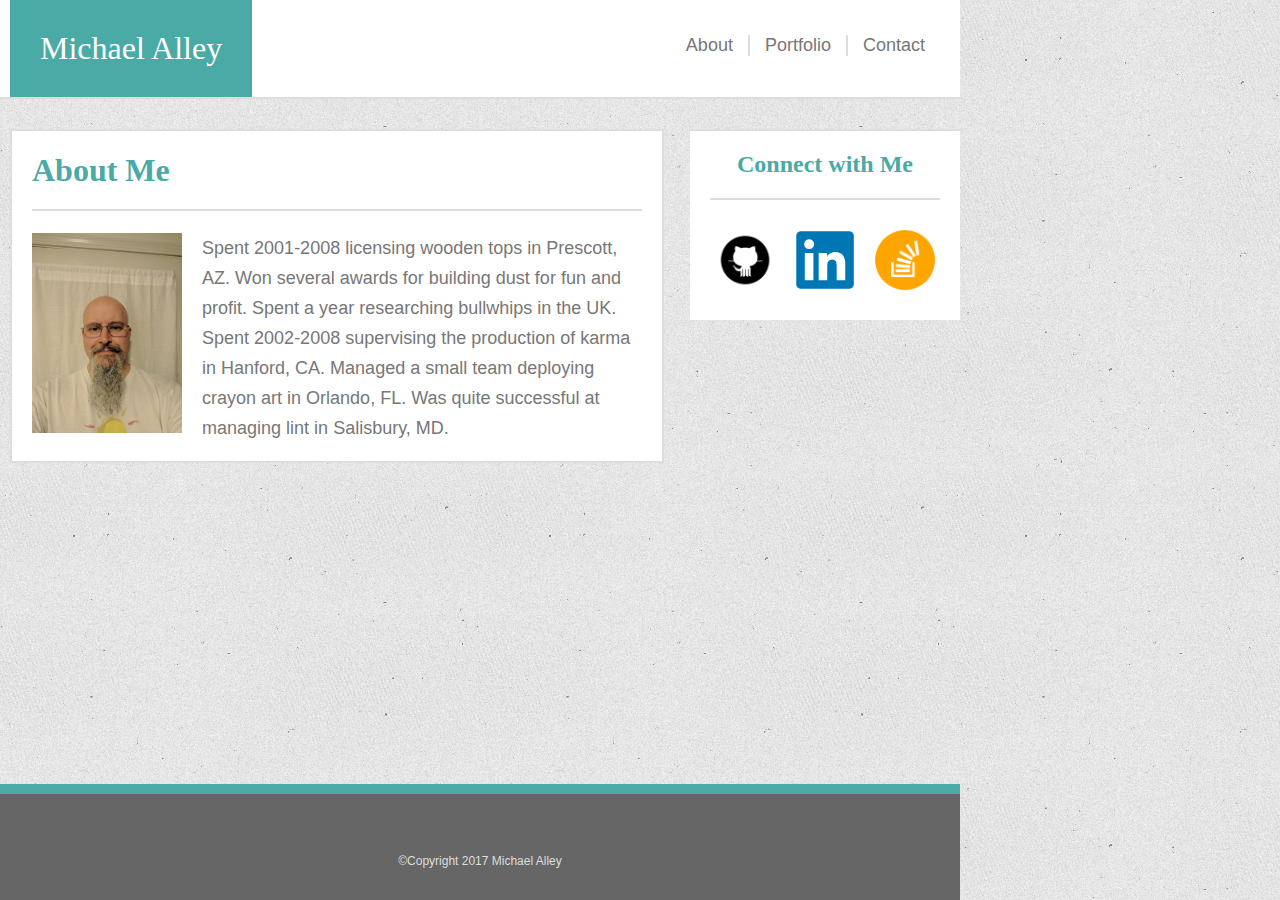
<file: index.html>
<!DOCTYPE html>
<html>

<head>
    <title>Portfolio Index</title>
    <meta name="viewport" content="width=device-width, initial-scale=1.0">
    <link rel="stylesheet" type="text/css" href="assets/css/style.css">
</head>

<body class="Site">
    <div class="content">
        <header class="header">
            <div class="clear">
                <big>Michael Alley</big>
                <a href="contact.html" class="links" id="contact">Contact</a>
                <a href="portfolio.html" class="links" id="portfolio">Portfolio</a>
                <a href="index.html" class="links" id="About">About</a>
            </div>
        </header>
        <div class="clear">
            <section id="main">
                <h1>About Me</h1>
                <div class="clear">
                    <img src="./assets/images/Profile.jpg" alt="profile pic" id="profile-pic" />
                    <p id="bio">Spent 2001-2008 licensing wooden tops in Prescott, AZ. Won several awards for building dust for fun and profit. Spent a year researching bullwhips in the UK. Spent 2002-2008 supervising the production of karma in Hanford, CA. Managed a small team deploying crayon art in Orlando, FL. Was quite successful at managing lint in Salisbury, MD.</p>
                </div>
            </section>
            <section id="connect">
                <h2>Connect with Me</h2>
                <div class='clear'>
                    <!-- 3 icons github, linkedIn,StackOverflow with links-->
                    <a href="https://github.com/malley73"><img src='./assets/images/github.png' alt="github" id="github" /></a>
                    <a href="https://www.linkedin.com/in/michael-alley-a0324047/"><img src='./assets/images/linkedIn.png' alt="LinkedIn" id="linkedIn" /></a>
                    <a href="https://stackexchange.com/users/11053587/mike-a"><img src='./assets/images/stackoverflow.png' alt="stackoverflow" id="stackoverflow" /></a>
                </div>
            </section>
        </div>
    </div>
    <footer class="footer">
        <p id="copyright">&copy;Copyright 2017 Michael Alley</p>
    </footer>
</body>

</html>
</file>
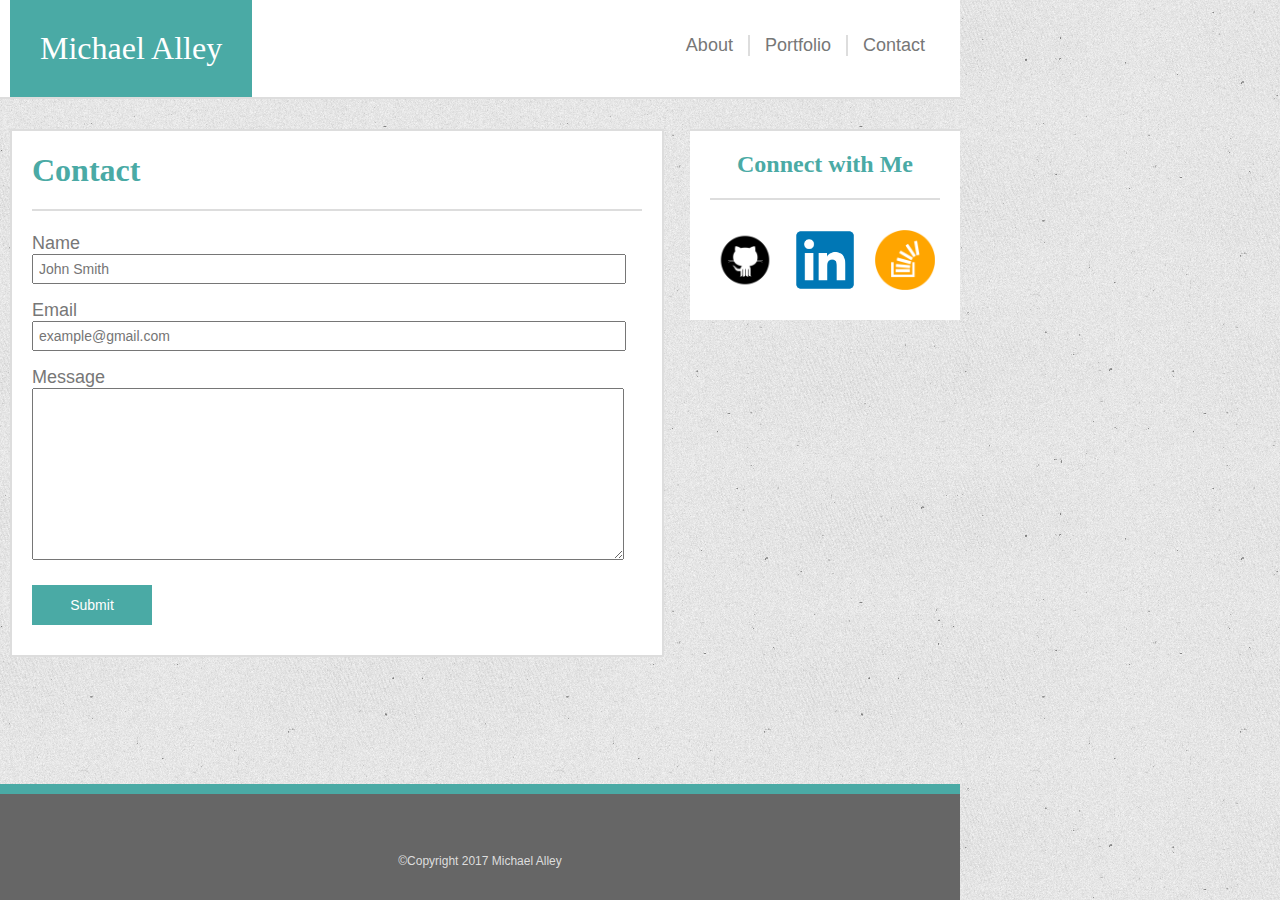
<file: contact.html>
<!DOCTYPE html>
<html>

<head>
    <title>Portfolio Contact</title>
    <meta name="viewport" content="width=device-width, initial-scale=1.0">
    <link rel="stylesheet" type="text/css" href="assets/css/style.css">
</head>

<body class="Site">
    <div class="content">
        <header class="header">
            <div class="clear">
                <big>Michael Alley</big>
                <a href="contact.html" class="links" id="contact">Contact</a>
                <a href="portfolio.html" class="links" id="portfolio">Portfolio</a>
                <a href="index.html" class="links" id="About">About</a>
            </div>
        </header>
        <div class="clear">
            <section id="main">
                <h1><b>Contact</b></h1>
                <div class="clear">
                    <form action="/action_page.php" class="contactform">
                        <label for="name">Name
                        </label>
                        <input type="text" name="name" placeholder="John Smith">
                    </form>
                    <p></p>
                    <form action="/action_page.php" class="contactform">
                        <label for="email">
                            Email
                        </label>
                        <input type="text" name="email" placeholder="example@gmail.com">
                    </form>
                    <p></p>
                    <form action="/action_page.php" class="contactform">
                        <label for="messager">
                            Message
                        </label>
                        <textarea rows="10" cols="50" name="comment" form="usrform"></textarea>
                    </form>
                    <form action="/action_page.php" id="submit">
                        <input type="submit" value="Submit">
                    </form>
                </div>
            </section>
            <section id="connect">
                <h2><b>Connect with Me</b></h2>
                <div class='clear'>
                    <!-- 3 icons github, linkedIn,StackOverflow with links-->
                    <a href="https://github.com/malley73">
                        <img src='./assets/images/github.png' alt="github" id="github" />
                    </a>
                    <a href="https://www.linkedin.com/in/michael-alley-a0324047/">
                        <img src='./assets/images/linkedIn.png' alt="LinkedIn" id="linkedIn" />
                    </a>
                    <a href="https://stackexchange.com/users/11053587/mike-a">
                        <img src='./assets/images/stackoverflow.png' alt="stackoverflow" id="stackoverflow" />
                    </a>
                </div>
            </section>
        </div>
        <div class="push"></div>
    </div>
    <footer class="footer">
        <p id="copyright">&copy;Copyright 2017 Michael Alley</p>
    </footer>
</body>

</html>
</file>
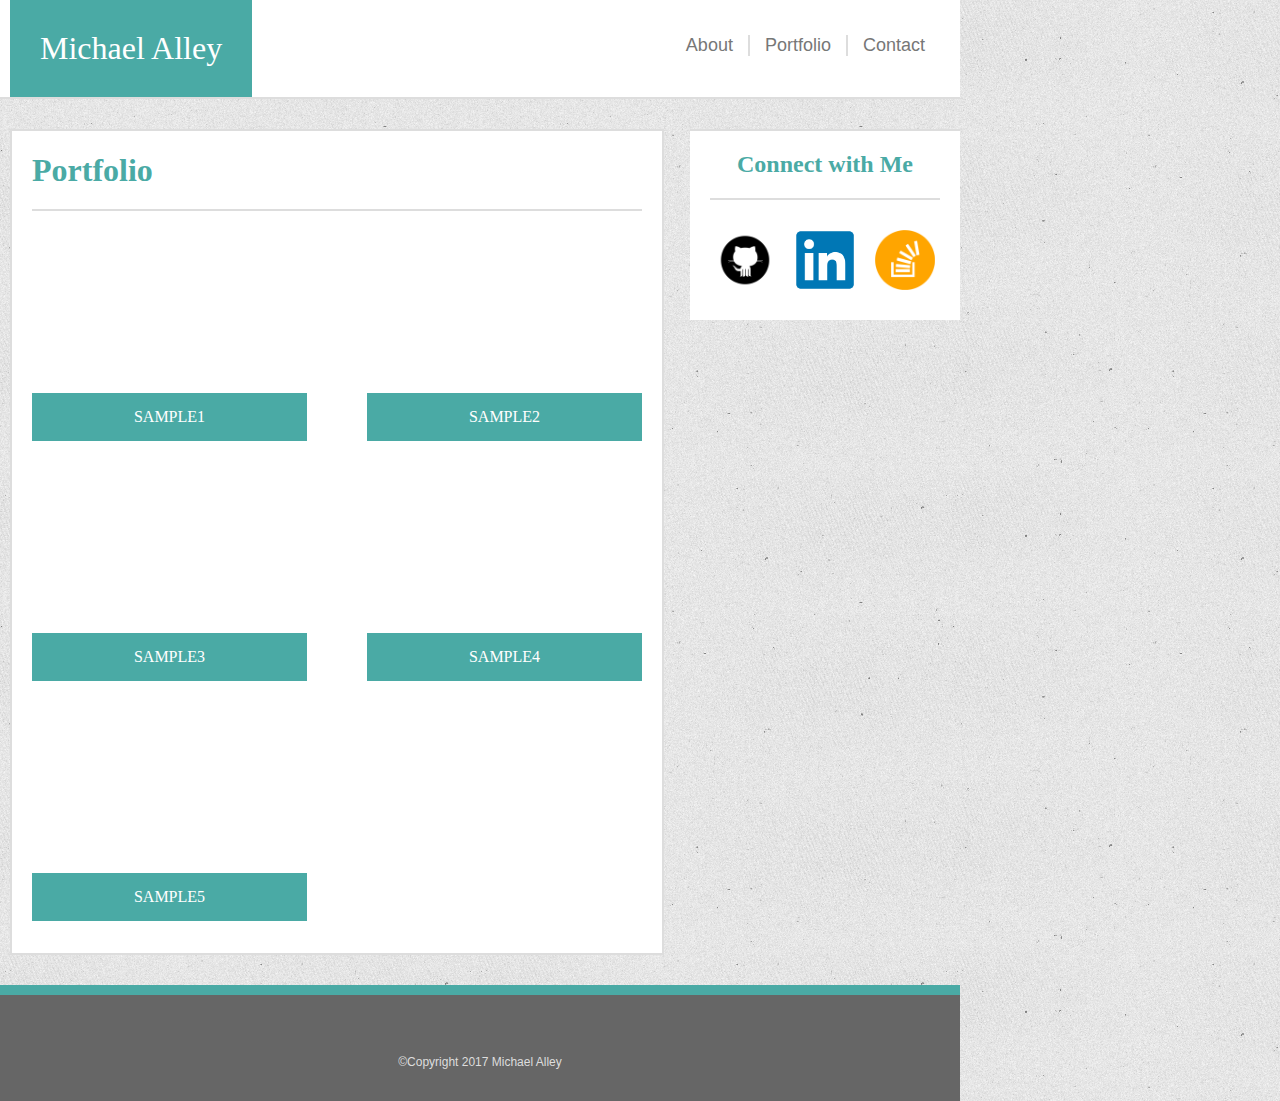
<file: portfolio.html>
<!DOCTYPE html>
<html>

<head>
    <title>Portfolio</title>
    <meta name="viewport" content="width=device-width, initial-scale=1.0">
    <link rel="stylesheet" type="text/css" href="assets/css/style.css">

</head>

<body class="Site">
    <div class="content">
        <header class="header">
            <div class="clear">
                <big>Michael Alley</big>
                <a href="contact.html" class="links" id="contact">Contact</a>
                <a href="portfolio.html" class="links" id="portfolio">Portfolio</a>
                <a href="index.html" class="links" id="About">About</a>
            </div>
        </header>
        <div class="clear">
            <section id="main">
                <h1><b>Portfolio</b></h1>
                <div class="clear">
                    <!-- This where main section content goes -->
                    <section class="samples" id="sample1">
                        <p class="samplelabels">SAMPLE1</p>
                    </section>
                    <section class="samples" id="sample2">
                        <p class="samplelabels">SAMPLE2</p>
                    </section>
                    <section class="samples" id="sample3">
                        <p class="samplelabels">SAMPLE3</p>
                    </section>
                    <section class="samples" id="sample4">
                        <p class="samplelabels">SAMPLE4</p>
                    </section>
                    <section class="samples" id="sample5">
                        <p class="samplelabels">SAMPLE5</p>
                    </section>
                </div>
            </section>
            <section id="connect">
                <h2><b>Connect with Me</b></h2>
                <div class='clear'>
                    <!-- 3 icons github, linkedIn,StackOverflow with links-->
                    <a href="https://github.com/malley73">
                        <img src='./assets/images/github.png' alt="github" id="github" />
                    </a>
                    <a href="https://www.linkedin.com/in/michael-alley-a0324047/">
                        <img src='./assets/images/linkedIn.png' alt="LinkedIn" id="linkedIn" />
                    </a>
                    <a href="https://stackexchange.com/users/11053587/mike-a">
                        <img src='./assets/images/stackoverflow.png' alt="stackoverflow" id="stackoverflow" />
                    </a>
                </div>
            </section>
        </div>
        <div class="push"></div>
    </div>
    <footer class="footer">
        <p id="copyright">&copy;Copyright 2017 Michael Alley</p>
    </footer>
</body>

</html>
</file>
<file: assets/css/style.css>
body {
    width: 100vw;
    margin: 0;
    padding: 0;
    background-image: url('../images/texturetastic_gray.png');
    overflow: auto;
    display: flex;
    min-height: 100vh;
    flex-direction: column;
}

@media screen and (min-width: 960px) {
    body {
        width: 960px;
    }
}

.content {
    flex: 1;
}

header {
    border-bottom: solid 2px #dddddd;
    background-color: white;
    overflow: auto;
}

.clear:after {
    overflow: auto;
    content: "";
    clear: both;
}

big {
    font-family: 'Georgia', Times, Times New Roman, serif;
    font-size: 32px;
    color: white;
    margin-left: 10px;
    padding: 30px;
    background-color: #4aaaa5;
    float: left;
}

#portfolio,
#About {
    border-right: solid 2px #dddddd;
}

#contact {
    margin-right: 20px;
}

.links {
    color: #777777;
    font-size: 18px;
    float: right;
    margin-top: 35px;
    padding-left: 15px;
    padding-right: 15px;
    font-family: 'Arial', 'Helvitica Neue', Helvitica, sans-serif;
    text-decoration: none;
}

.links:hover,
.links:active {
    color: lightgreen;
}

@media screen and (max-width: 550px) {
    .links {
        border: 0px;
        padding: 0px;
    }
}

@media screen and (max-width: 460px) {
    .links {
        float: left;
        padding: 10px;
        width: 50%;
        margin: 0px;
    }
    #portfolio,
    #About {
        border-right: none;
    }
}

h1 {
    font-family: 'Georgia', Times, 'Times New Roman', serif;
    font-size: 32px;
    border-bottom: solid 2px #dddddd;
    padding-bottom: 20px;
    margin-left: 20px;
    margin-right: 20px;
    color: #4aaaa5;
}

#main {
    font-family: 'Arial', 'Helvitica Neue', Helvitica, sans-serif;
    color: #777777;
    margin-top: 30px;
    width: 650px;
    margin-left: 10px;
    background-color: white;
    border: solid 2px #dddddd;
    float: left;
    margin-bottom: 30px;
}


/*Profile Pic auto sizes to 200x200 max while preserving aspect*/

#profile-pic {
    display: block;
    max-width: 200px;
    max-height: 200px;
    width: auto;
    height: auto;
    margin-left: 20px;
    margin-bottom: 20px;
    margin-right: 20px;
    float: left;
}

#bio {
    margin-left: 20px;
    color: #777777;
    padding-right: 20px;
    line-height: 30px;
    font-size: 18px;
}

#connect {
    text-align: center;
    background-color: white;
    float: right;
    width: 270px;
    margin-top: 30px;
    color: #4aaaa5;
    border-top: solid 2px #dddddd;
}

@media screen and (max-width: 960px) {
    #connect {
        float: left;
        margin-top: 0px;
        margin-left: 10px;
        margin-bottom: 20px;
    }
}

h2 {
    margin-right: 20px;
    margin-left: 20px;
    border-bottom: solid 2px #dddddd;
    padding-bottom: 20px;
}

#github {
    margin-left: 15px;
}

#github,
#linkedIn,
#stackoverflow {
    display: block;
    max-width: 60px;
    max-height: 60px;
    width: auto;
    height: auto;
    float: left;
    padding: 10px;
    margin-bottom: 20px;
}

.contactform {
    margin: 0px;
    margin-left: 20px;
    margin-right: 20px;
    color: #777777;
    font-size: 18px;
    padding: 0px;
}

input,
textarea {
    padding: 5px;
    width: 95%;
    color: #777777;
    font-size: 14px;
    margin-right: 20px;
}

input[type="submit"] {
    color: white;
    background: #4aaaa5;
    width: 120px;
    height: 40px;
    margin: 20px 0px 30px 20px;
    border: 1px solid #4aaaa5;
}

input[type="submit"]:hover {
    border: 1px solid #999;
    color: #000;
}

.samples {
    float: left;
    margin: 20px;
    height: 200px;
    width: 275px;
    font-family: 'Georgia', Times, Times New Roman, serif;
}

#sample2,
#sample4 {
    float: right;
}

#sample1 {
    background-image: url('http://lorempixel.com/275/198/');
}

#sample2 {
    background-image: url('http://lorempixel.com/275/199/');
}

#sample3 {
    background-image: url('http://lorempixel.com/275/200/');
}

#sample4 {
    background-image: url('http://lorempixel.com/275/201/');
}

#sample5 {
    background-image: url('http://lorempixel.com/275/202/');
}

@media screen and (max-width: 700px) {
    #main {
        width: 90vw;
        margin-right: 20px;
    }
    #sample2,
    #sample4 {
        float: left;
    }
}

.samplelabels {
    text-align: center;
    padding: 15px;
    margin-top: 140px;
    background: #4aaaa5;
    color: white;
}

.footer {
    overflow: auto;
    background-color: #666666;
    text-align: center;
    border-top: solid 10px #4aaaa5;
    padding: 20px;
}

#copyright {
    font-family: 'Arial', 'Helvitica Neue', Helvitica, sans-serif;
    color: #dddddd;
    margin-top: 40px;
    font-size: 12px;
}
</file>
